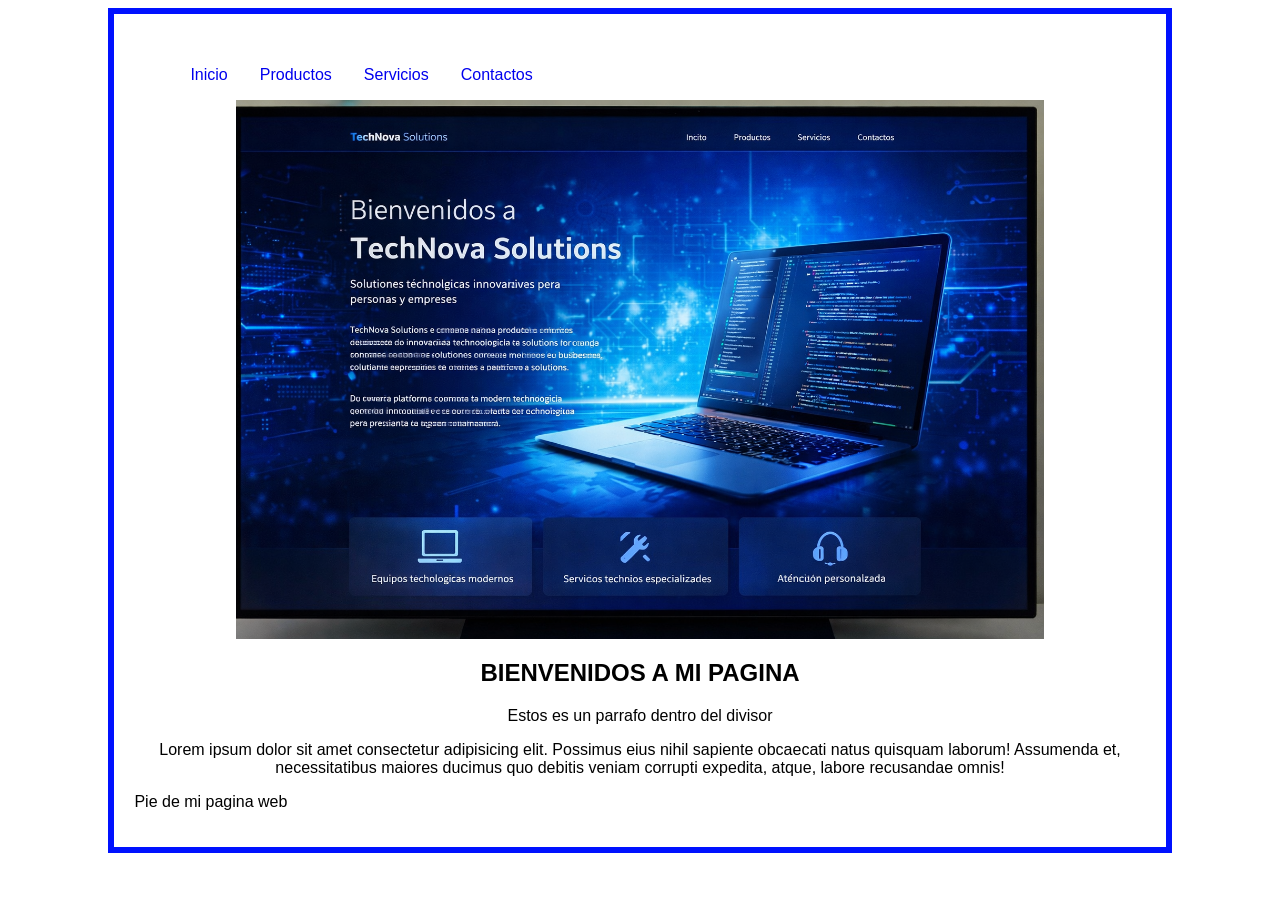
<file: index.html>
<!DOCTYPE html>
<html lang="en">
<head>
    <meta charset="UTF-8">
    <meta name="viewport" content="width=device-width, initial-scale=1.0">
    <title>CSS</title>
</head>
<link rel="stylesheet" href="css/style.css">
<body>
    <div class="container">
        <header>
            <nav class="menu">
                <ul>
                    <li><a href="#">Inicio</a></li>
                    <li><a href="views/productos.html">Productos</a>
                    <li><a href="views/servicios.html">Servicios</a>
                    <li><a href="views/contactos.html">Contactos</a></li>
                </ul>
            </nav>
        </header>
        <main>
            <img src="imagen1/Inicio.png" alt="">
            <div class="main_principal">
                <h2>BIENVENIDOS A MI PAGINA</h2>
                <P>Estos es un parrafo dentro del divisor</P>
             <p>Lorem ipsum dolor sit amet consectetur adipisicing elit. Possimus eius nihil sapiente obcaecati natus quisquam laborum! Assumenda et, necessitatibus maiores ducimus quo debitis veniam corrupti expedita, atque, labore recusandae omnis!</p>
            </div>
        </main>
        <footer>
            <p>Pie de mi pagina web</p>
        </footer>
    </div>
</body>
</html>
</file>
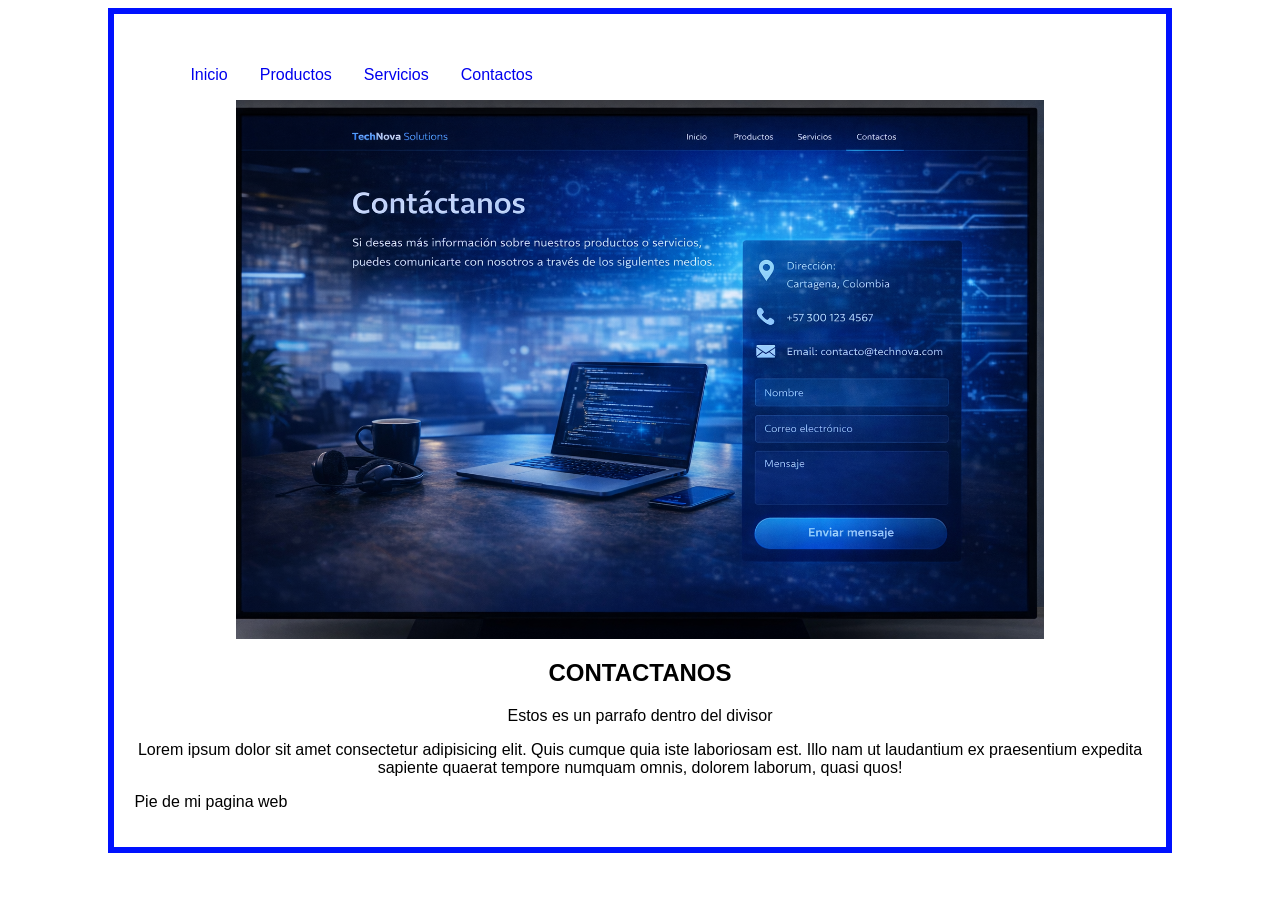
<file: View/contactos.html>
<!DOCTYPE html>
<html lang="en">
<head>
    <meta charset="UTF-8">
    <meta name="viewport" content="width=device-width, initial-scale=1.0">
    <title>CSS</title>
</head>
<link rel="stylesheet" href="../css/style.css">
<body>
    <div class="container">
        <header>
            <nav class="menu">
                <ul>
                    <li><a href="../index.html">Inicio</a></li>
                    <li><a href="productos.html">Productos</a></li>
                    <li><a href="servicios.html">Servicios</a></li>
                    <li><a href="contactos.html">Contactos</a></li>
                </ul>
            </nav>
        </header>
        <main>
            <img src="../imagen1/contactos.png" alt="">
            <div class="main_principal">
                <h2>CONTACTANOS</h2>
                <P>Estos es un parrafo dentro del divisor</P>
                <p>Lorem ipsum dolor sit amet consectetur adipisicing elit. Quis cumque quia iste laboriosam est. Illo nam ut laudantium ex praesentium expedita sapiente quaerat tempore numquam omnis, dolorem laborum, quasi quos!</p>
            </div>
        </main>
        <footer>
            <p>Pie de mi pagina web</p>
        </footer>
    </div>
</body>
</html>
</file>
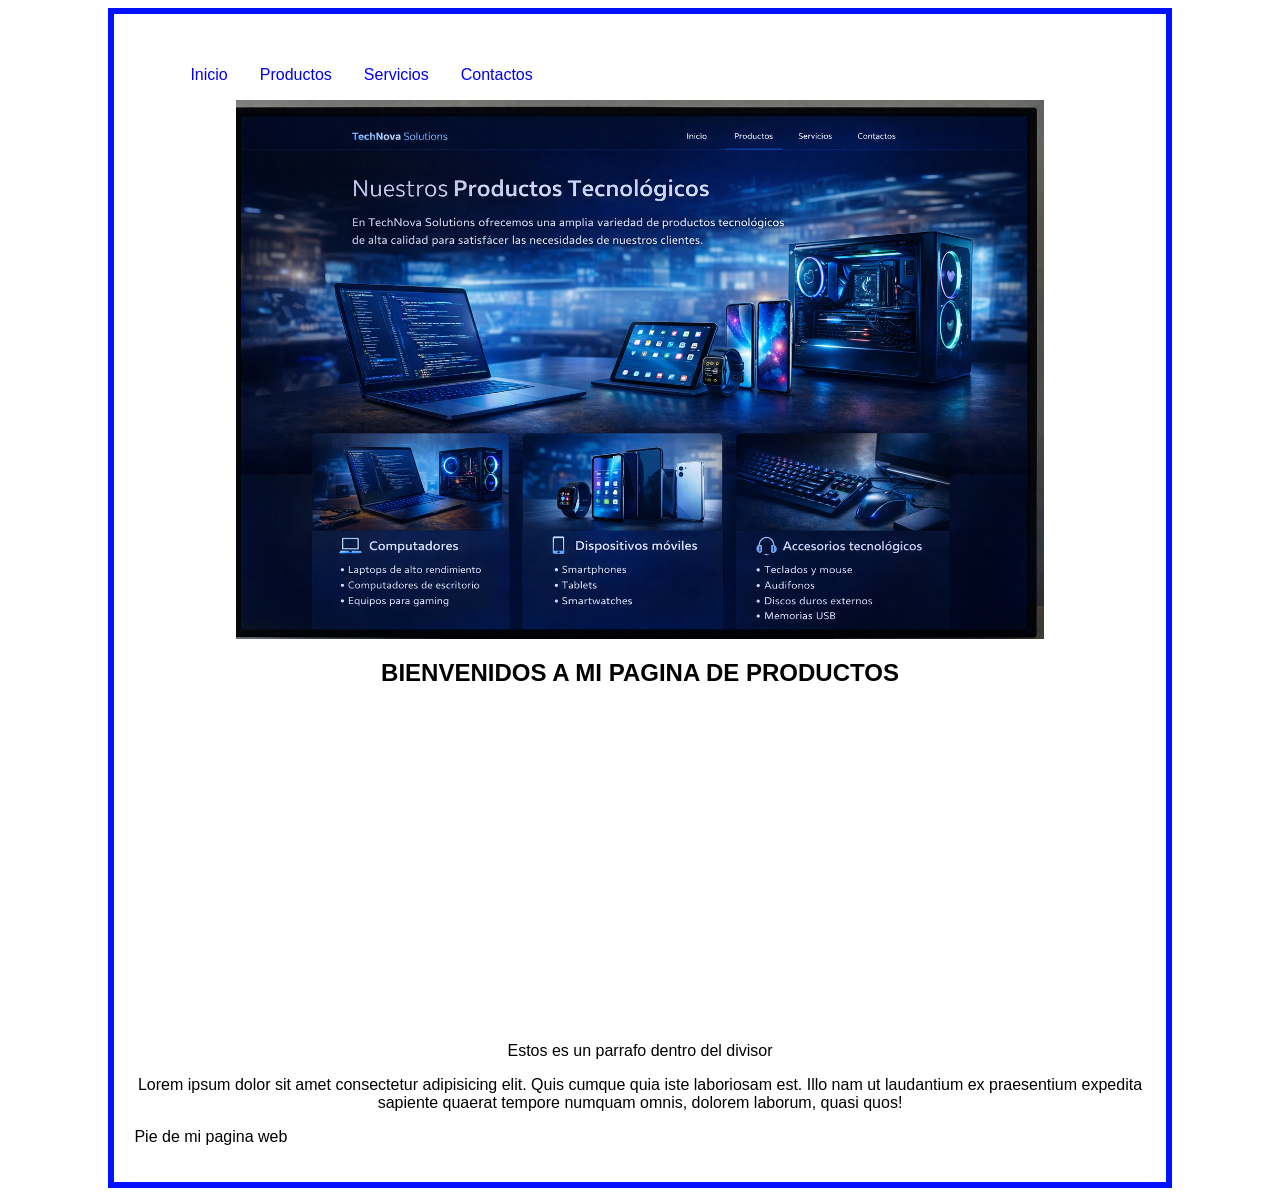
<file: View/productos.html>
<!DOCTYPE html>
<html lang="en">
<head>
    <meta charset="UTF-8">
    <meta name="viewport" content="width=device-width, initial-scale=1.0">
    <title>CSS</title>
</head>
<link rel="stylesheet" href="../css/style.css">
<body>
    <div class="container">
        <header>
            <nav class="menu">
                <ul>
                    <li><a href="../index.html">Inicio</a></li>
                    <li><a href="productos.html">Productos</a></li>
                    <li><a href="servicios.html">Servicios</a></li>
                    <li><a href="contactos.html">Contactos</a></li>
                </ul>
            </nav>
        </header>
        <main>
            <img src="../imagen1/producto.png" alt="">
            <div class="main_principal">
                <h2>BIENVENIDOS A MI PAGINA DE PRODUCTOS</h2>
                <iframe width="560" height="315" src="https://www.youtube.com/embed/LT42fRHkxEc?si=taEBh23zn5zTnf4m" title="YouTube video player" frameborder="0" allow="accelerometer; autoplay; clipboard-write; encrypted-media; gyroscope; picture-in-picture; web-share" referrerpolicy="strict-origin-when-cross-origin" allowfullscreen></iframe>
                <P>Estos es un parrafo dentro del divisor</P>
                <p>Lorem ipsum dolor sit amet consectetur adipisicing elit. Quis cumque quia iste laboriosam est. Illo nam ut laudantium ex praesentium expedita sapiente quaerat tempore numquam omnis, dolorem laborum, quasi quos!</p>
            </div>
        </main>
        <footer>
            <p>Pie de mi pagina web</p>
        </footer>
    </div>
</body>
</html>
</file>
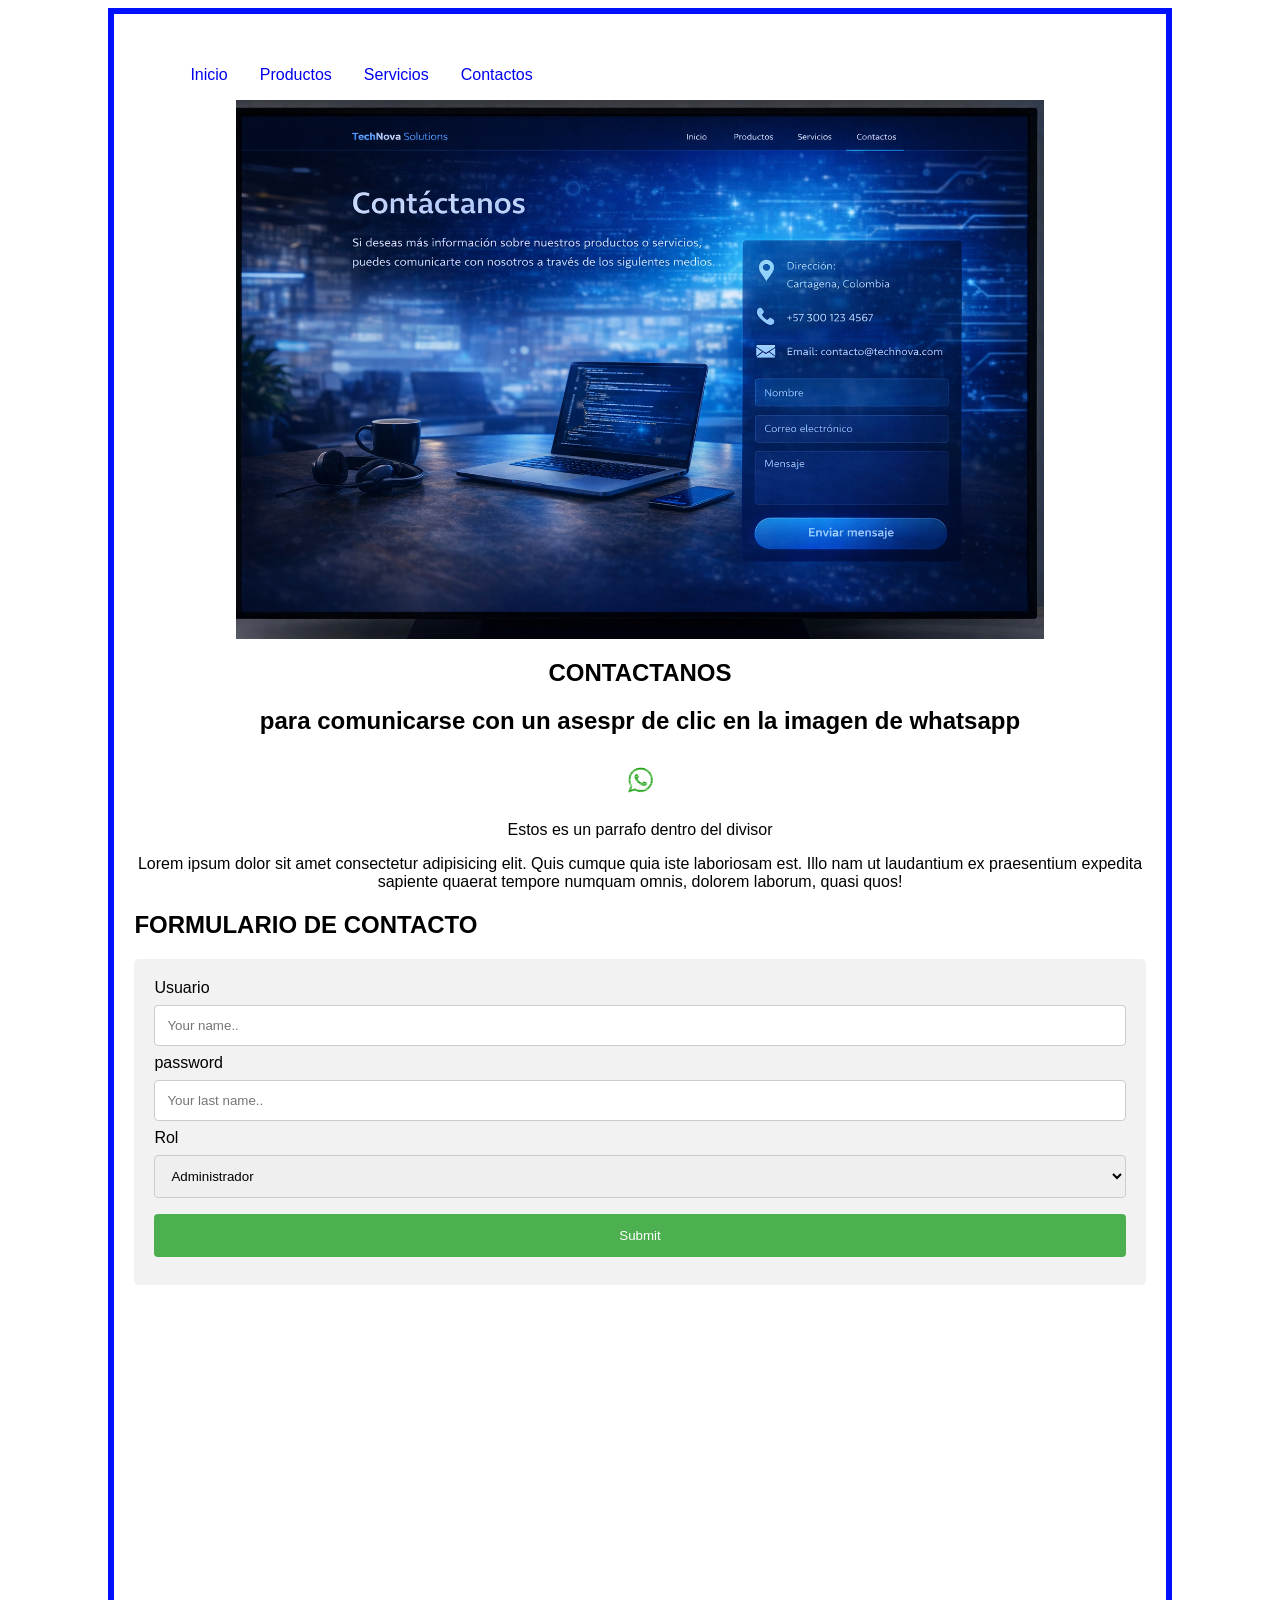
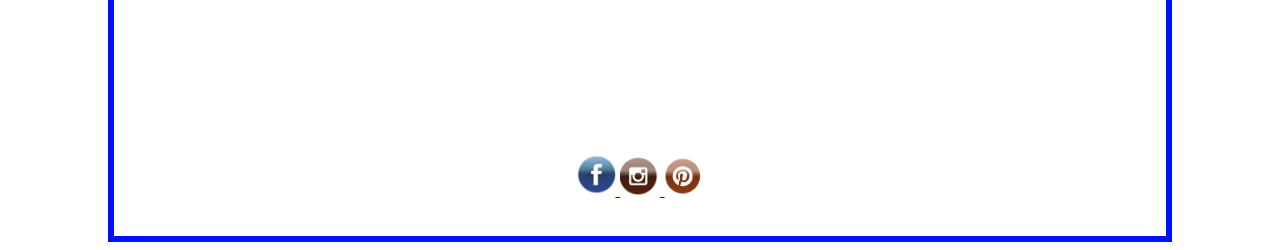
<file: views/contactos.html>
<!DOCTYPE html>
<html lang="en">
<head>
    <meta charset="UTF-8">
    <meta name="viewport" content="width=device-width, initial-scale=1.0">
    <title>CSS</title><style>
form {
  border-radius: 5px;
  background-color: #f2f2f2;
  padding: 20px;
}

label {display: block;}

input[type=text], select {
  width: 100%;
  padding: 12px;
  margin: 8px 0;
  display: inline-block;
  border: 1px solid #ccc;
  border-radius: 4px;
  box-sizing: border-box;
}
input[type=password], select {
  width: 100%;
  padding: 12px;
  margin: 8px 0;
  display: inline-block;
  border: 1px solid #ccc;
  border-radius: 4px;
  box-sizing: border-box;
}

input[type=submit] {
  width: 100%;
  background-color: #4CAF50;
  color: white;
  padding: 14px;
  margin: 8px 0;
  border: none;
  border-radius: 4px;
  cursor: pointer;
}

input[type=submit]:hover {
  background-color: #45a049;
}
</style>    
</head>
<link rel="stylesheet" href="../css/style.css">
<body>
    <div class="container">
        <header>
            <nav class="menu">
                <ul>
                    <li><a href="../index.html">Inicio</a></li>
                    <li><a href="productos.html">Productos</a></li>
                    <li><a href="servicios.html">Servicios</a></li>
                    <li><a href="#">Contactos</a></li>
                </ul>
            </nav>
        </header>
        <main>
            <img src="../imagen1/contactos.png" alt="">
            <div class="main_principal">
                <h2>CONTACTANOS</h2>
                <h2>para comunicarse con un asespr de clic en la imagen de whatsapp</h2>

                <a href="https://api.whatsapp.com/send/?phone=573246720695&text=Hola%2C+necesito+informaci%C3%B3n&type=phone_number&app_absent=0">
                    <img src="../imagen1/img_boton_whatsapp.png"  
                    style="width:50px";  alt="">
                </a>
                <P>Estos es un parrafo dentro del divisor</P>
                <p>Lorem ipsum dolor sit amet consectetur adipisicing elit. Quis cumque quia iste laboriosam est. Illo nam ut laudantium ex praesentium expedita sapiente quaerat tempore numquam omnis, dolorem laborum, quasi quos!</p>
            </div>
            <h2>FORMULARIO DE CONTACTO</h2>

            <form action="/action_page.php">
                <label for="fname">Usuario</label>
                <input type="text" id="fname" name="firstname" placeholder="Your name..">

                <label for="lname">password</label>
                <input type="text" id="lname" name="lastname" placeholder="Your last name..">

                <label for="country">Rol</label>
                <select id="country" name="country">
                <option value="australia">Administrador</option>
                <option value="canada">Jefe</option>
                <option value="usa">Secretaria</option>
                </select>

                <input type="submit" value="Submit">
            </form>
            <iframe src="https://www.google.com/maps/embed?pb=!1m18!1m12!1m3!1d1973.9398143699532!2d-73.59766856604422!3d8.314758989428618!2m3!1f0!2f0!3f0!3m2!1i1024!2i768!4f13.1!3m3!1m2!1s0x8e5d8f7d27c7bf07%3A0xa72b1dc51f284557!2sUniversidad%20Popular%20del%20Cesar%20-%20Aguachica!5e0!3m2!1ses!2sco!4v1773434051656!5m2!1ses!2sco" width="600" height="450" style="border:0;" allowfullscreen="" loading="lazy" referrerpolicy="no-referrer-when-downgrade"></iframe>






        </main>

        <footer>
            <p style="text-align: center;">
                <a href="https://web.facebook.com/"><img src="../imagen1/boton_facebook.png" alt="" width="40PX">
                </a>
                <a href="https://web.facebook.com/"><img src="../imagen1/boton_instagram.png" alt="" width="40PX">
                </a>
                <a href="https://web.facebook.com/"><img src="../imagen1/boton_pinteres.png" alt="" width="40PX">
                </a>
            </p>
        </footer>
    </div>
</body>
</html>
</file>
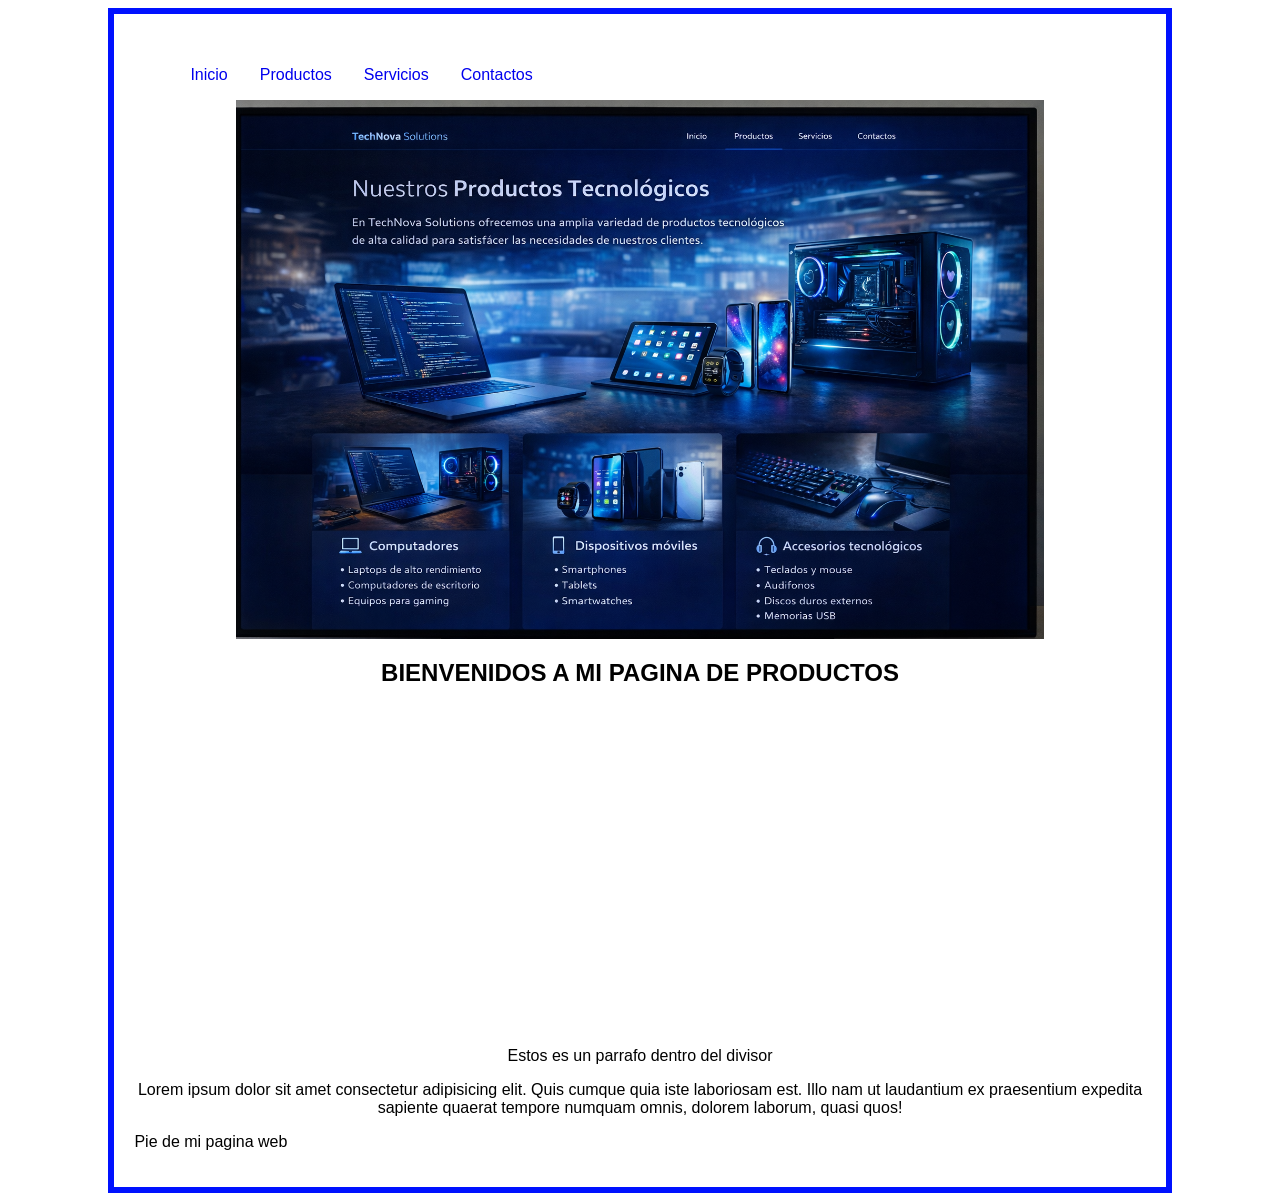
<file: views/productos.html>
<!DOCTYPE html>
<html lang="en">
<head>
    <meta charset="UTF-8">
    <meta name="viewport" content="width=device-width, initial-scale=1.0">
    <title>CSS</title>
</head>
<link rel="stylesheet" href="../css/style.css">
<body>
    <div class="container">
        <header>
            <nav class="menu">
                <ul>
                    <li><a href="../index.html">Inicio</a></li>
                    <li><a href="#">Productos</a></li>
                    <li><a href="servicios.html">Servicios</a></li>
                    <li><a href="contactos.html">Contactos</a></li>
                </ul>
            </nav>
        </header>
        <main>
            <img src="../imagen1/producto.png" alt="">
            <div class="main_principal">
                <h2>BIENVENIDOS A MI PAGINA DE PRODUCTOS</h2>
                <iframe width="320" height="320" src="https://www.youtube.com/embed/LT42fRHkxEc?si=taEBh23zn5zTnf4m" title="YouTube video player" frameborder="0" allow="accelerometer; autoplay; clipboard-write; encrypted-media; gyroscope; picture-in-picture; web-share" referrerpolicy="strict-origin-when-cross-origin" allowfullscreen></iframe>
                <P>Estos es un parrafo dentro del divisor</P>
                <p>Lorem ipsum dolor sit amet consectetur adipisicing elit. Quis cumque quia iste laboriosam est. Illo nam ut laudantium ex praesentium expedita sapiente quaerat tempore numquam omnis, dolorem laborum, quasi quos!</p>
            </div>
        </main>
        <footer>
            <p>Pie de mi pagina web</p>
        </footer>
    </div>
</body>
</html>
</file>
<file: css/style.css>
.container{
    width: 80%;
    border: 6px solid rgb(0, 17, 255);
    padding: 20px;
    text-align: justify;
    margin: auto;
    font-family: Arial, Helvetica, sans-serif;
       
}
header{
    background:rgb(25, 3, 102);
    width: 100%;
}
.container main img{
    width: 80%;
   
}
.menu ul li a {
    background: white;
    text-decoration: none;
    display: inline-block;
    padding: 16px;
}
.menu ul{
    list-style: none;   
}

.menu ul li {
    float: left;
}
/*evento hover*/
.menu ul li a:hover{
    background: black;
    color: white;

}

.container main img{
    display: block;
    margin: auto;
    max-width: 100%;
}
 .main_principal {
    text-align: center;
 }
</file>
